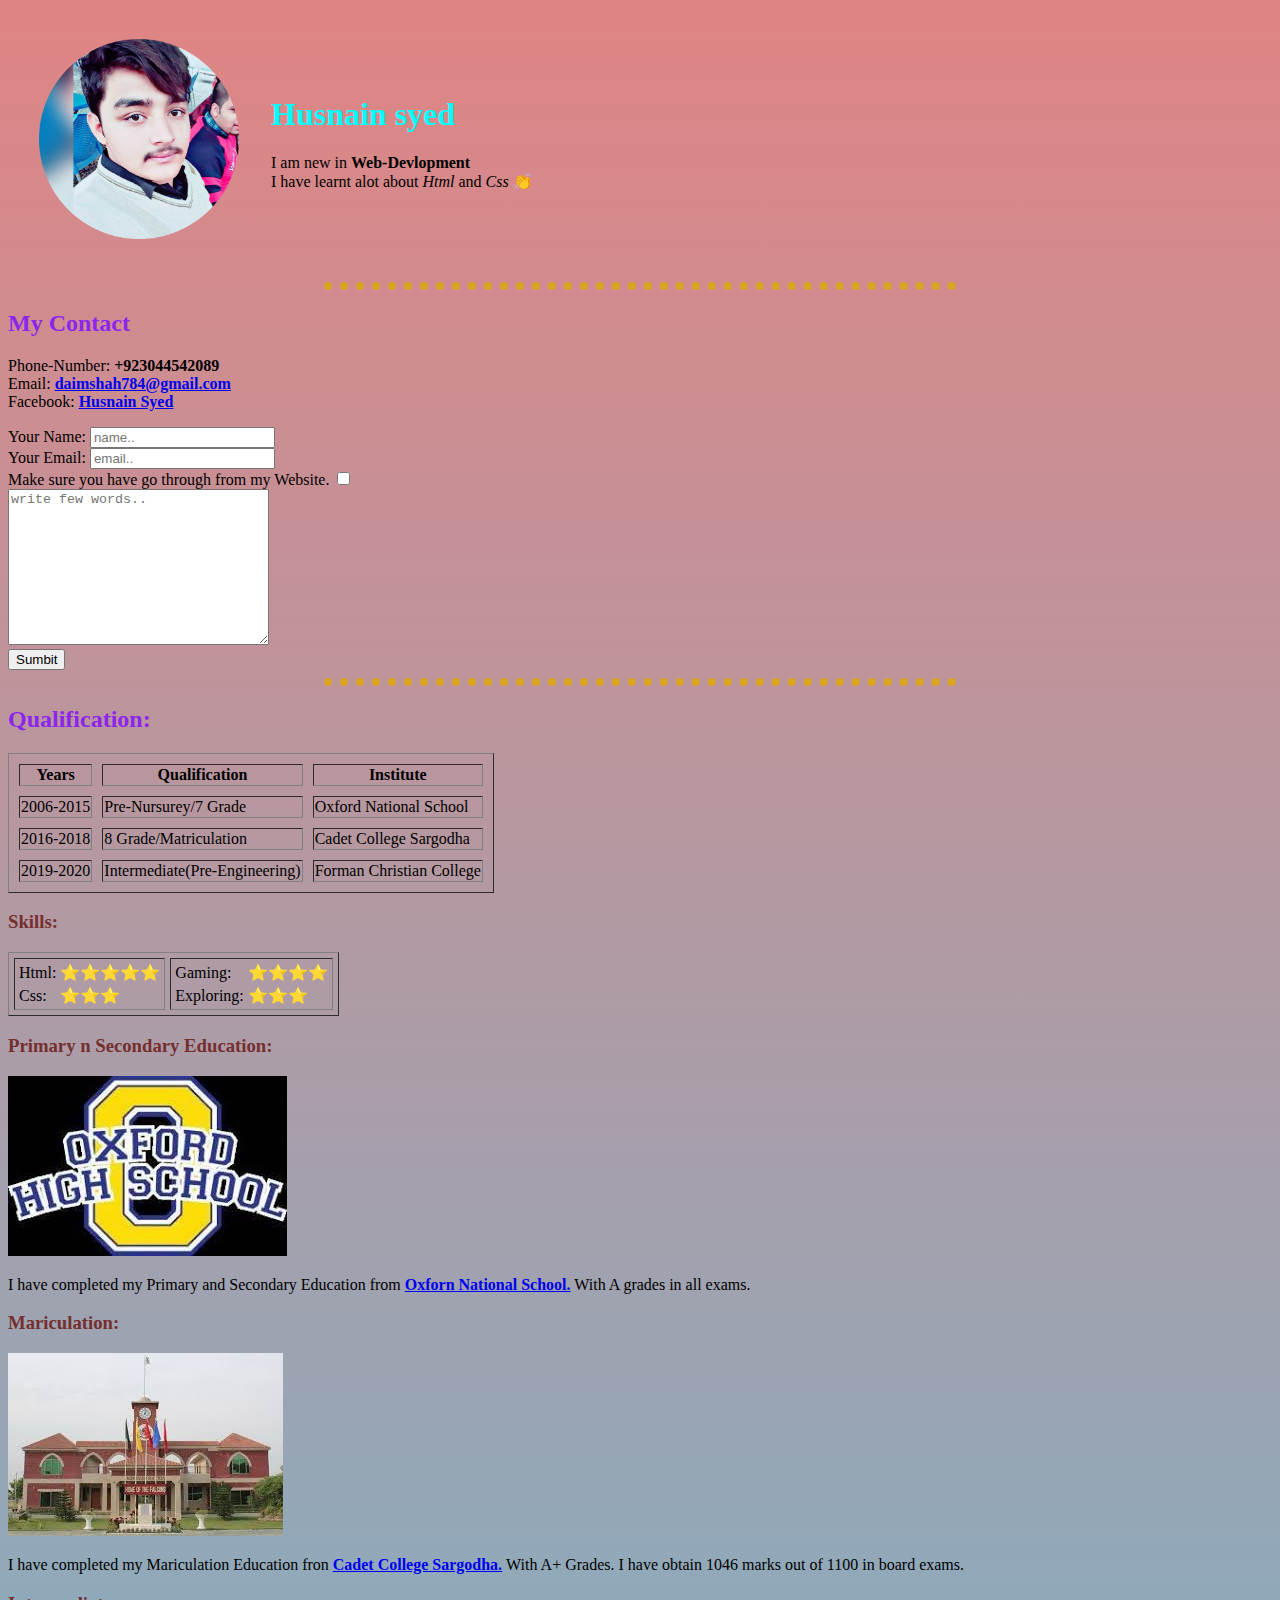
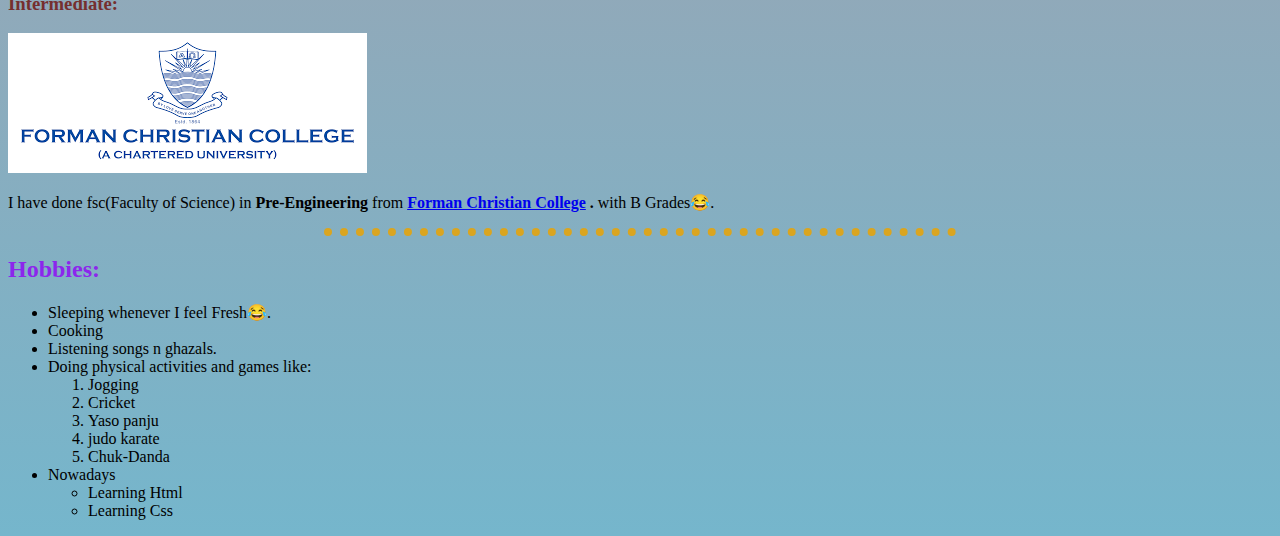
<file: index.html>
<!DOCTYPE html>
<html lang="en">
<head>
    <meta charset="UTF-8">
    <meta name="viewport" content="width=device-width, initial-scale=1.0">
    <title>Husnain syed</title>
    <link rel="stylesheet" href="./styles.css">
</head>
<body>
    <table cellspacing="30">
       <td> <img src="./images/daim.png" alt="Husnain Syed profile picture"
    id="dp"></td>
   <td> <h1>Husnain syed</h1> 
    <p>I am new in <strong> Web-Devlopment</strong> <br>
    I have learnt alot about <em>Html</em>   and <em>Css</em> 👏</p></td>
</table>

<hr >
<h2>My Contact</h2>
    <p>Phone-Number: <strong>+923044542089</strong> <br>
    Email: <strong><a href="mailto:daimshah784@gmail.com">daimshah784@gmail.com</a> </strong> <br>
    Facebook: <strong><a href="https://www.facebook.com/husnain.syed.58726">Husnain Syed</a></strong>    
    </p>
    <form action="mailto:daimshah@gmail.com" method="POST" enctype="text/plain">

<label for="name">Your Name:</label>
<input type="text" name="Your Name" id="name" required placeholder="name.."> <br>
 <label for="email">Your Email:</label>
 <input type="email" name="your email" id="email" required placeholder="email.."> <br>
 <label for="view"></label>Make sure you have go through from my Website. </label>
 <input type="checkbox" name="I have check your Website" id="view" required> <br>
<textarea name="Your Compliment" id="" cols="30" rows="10" required placeholder="write few words.."></textarea> <br>
 <input type="submit" name="" id="" value="Sumbit">

    </form>

     <hr>
    <h2>Qualification:</h2>
<table border="1" cellspacing="10">
<thead>
<tr>
    <th>Years</th>
    <th>Qualification</th>
    <th>Institute</th>
</tr>

</thead>

<tbody>
    <tr>
<td>2006-2015</td>
<td>Pre-Nursurey/7 Grade</td>
<td>Oxford National School</td>
</tr>
<tr>

<td>2016-2018</td>
<td>8 Grade/Matriculation</td>
<td>Cadet College Sargodha</td>
</tr>

<tr>
<td>2019-2020</td>
<td>Intermediate(Pre-Engineering)</td>
<td>Forman Christian College</td>
</tr>
</tbody>

</table>
    
<h3>Skills:</h3>




<table border="1" cellspacing="5">
<tr>
    <td><table>
        <tr>
          <td>
              Html:
          </td>
          <td>
              ⭐⭐⭐⭐⭐
          </td>
         </tr>
      
      <tr>
          <td> 
              Css:
          </td>
          <td>
              ⭐⭐⭐
          </td>
      </tr>
      
      </table></td>
    <td><table>
        <tr>
        <td>Gaming:</td>
        <td>⭐⭐⭐⭐</td>
        </tr>
        <tr>
            <td>Exploring:</td>
            <td>⭐⭐⭐</td>
        </tr>
        
        </table></td>
</tr>


</table>





    <h3>Primary n Secondary  Education:</h3>

    <img src="./images/ons.jpg" alt="Oxford national school" id="ons">

    <p>I have completed my Primary and Secondary  Education from <strong> <a href="https://www.facebook.com/Oxford-National-School-Farooqabad-1688318121390996"> Oxforn National School.</a></strong> With A grades in all exams.</p>

    <h3>Mariculation:</h3>

    <img src="./images/ccs.jpg" alt="Cadet College Sargodha" id="ccs">

    <p>I have completed my Mariculation Education fron <strong> <a href="https://www.facebook.com/CadetCollegeSargodha/" target="blank">Cadet College Sargodha.</a> </strong> With A+ Grades. I have obtain 1046 marks out of 1100 in board exams.</p>

    <h3>Intermediate:</h3>

<img src="./images/fc.png" alt="Forman Christian College" id="fc">

    <p>I have done fsc(Faculty of Science) in <strong>Pre-Engineering</strong> from <strong><a href="https://www.fccollege.edu.pk/" target="blank">Forman Christian College</a> .</strong> with B Grades😂.</p>
<hr>
<h2 >Hobbies:</h2>
<ul>
    <li>Sleeping whenever I feel Fresh😂. </li>
    <li>Cooking </li>
    <li>Listening songs n ghazals.</li>
    <li>Doing physical activities and games like:</li>
    <ol>
         <li>Jogging </li>
         <li> Cricket</li>
         <li>Yaso panju</li>
         <li>judo karate</li>
         <li>Chuk-Danda</li>
    </ol>
    <li>Nowadays</li>
    <ul>
        <li>Learning Html </li>
        <li  > Learning Css</li>

</ul>
</ul>


    
</body>
</html>
</file>
<file: styles.css>
#dp {
  width: 200px;
}

h1 {
  color: aqua;
}
h2 {
  color: rgb(140, 38, 236);
}
h3 {
  color: rgb(117, 47, 47);
}
body {
  background: linear-gradient(rgb(224, 132, 132), rgb(117, 182, 204));
}

hr {
  width: 50%;
  border-style: none;
  border-top-style: dotted;
  border-width: 8px;
  border-color: goldenrod;
}
</file>
